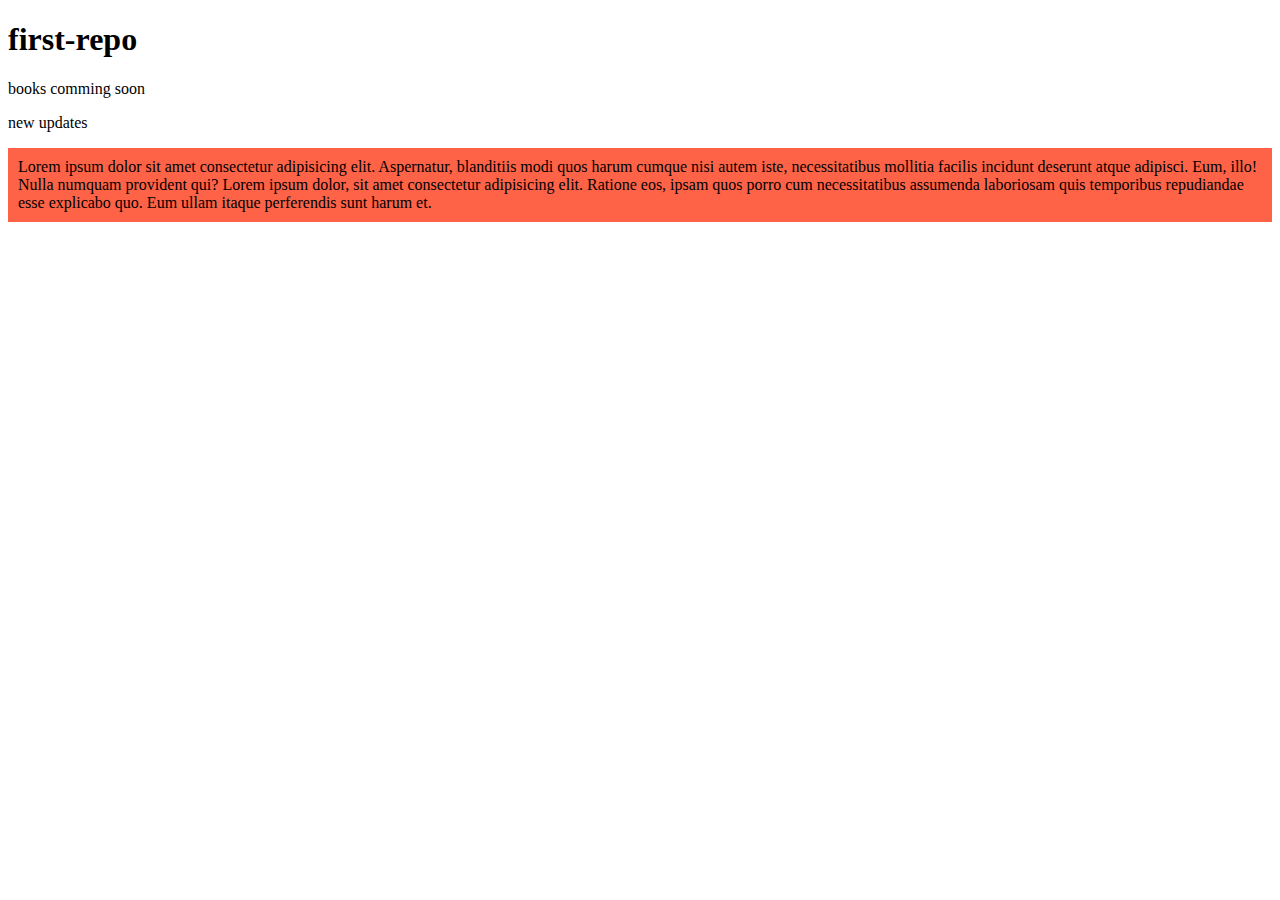
<file: index.html>
<!DOCTYPE html>
<html lang="en">
<head>
    <meta charset="UTF-8">
    <meta name="viewport" content="width=device-width, initial-scale=1.0">
    <title>Document</title>
    <link rel="stylesheet" href="style/blog1.css">
</head>
<body>
    <h1>first-repo</h1>
    <p> books comming soon</p>
    <p>new updates</p>
    <div>Lorem ipsum dolor sit amet consectetur adipisicing elit. Aspernatur, blanditiis modi quos harum cumque nisi autem iste, necessitatibus mollitia facilis incidunt deserunt atque adipisci. Eum, illo! Nulla numquam provident qui?
        Lorem ipsum dolor, sit amet consectetur adipisicing elit. Ratione eos, ipsam quos porro cum necessitatibus assumenda laboriosam quis temporibus repudiandae esse explicabo quo. Eum ullam itaque perferendis sunt harum et.
    </div>
</body>
</html>
</file>
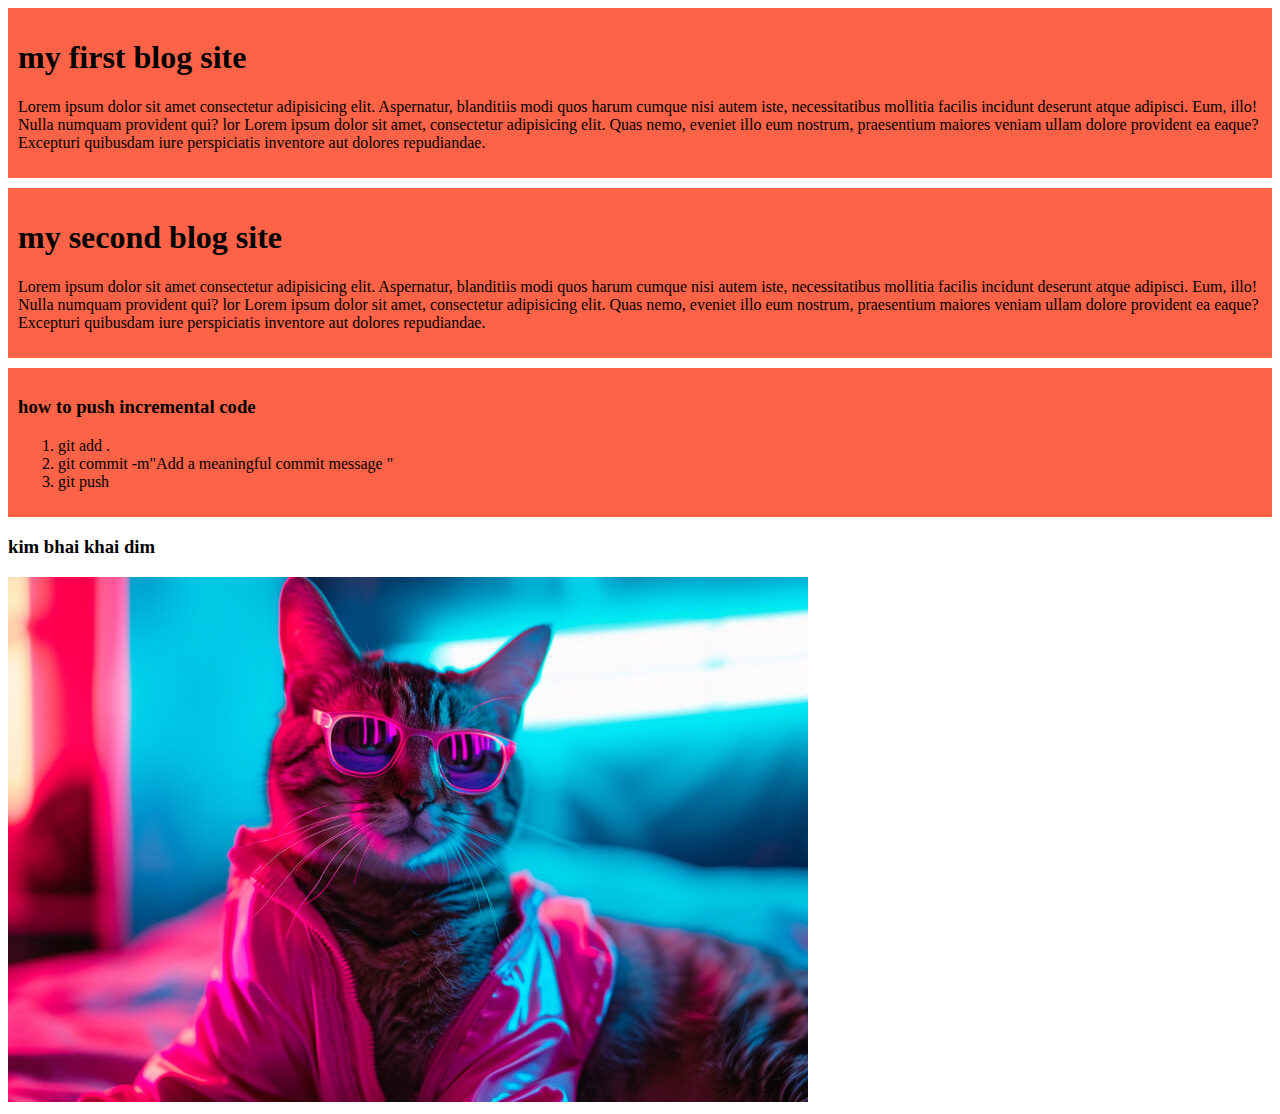
<file: blog1.html>
<!DOCTYPE html>
<html lang="en">
<head>
    <meta charset="UTF-8">
    <meta name="viewport" content="width=device-width, initial-scale=1.0">
    <title>Document</title>
    <link rel="stylesheet" href="style/blog1.css">
    <link rel="stylesheet" href="style/blog1.css">
</head>
<body>
    <div>
        <h1>my first blog site
        </h1>
        <p>Lorem ipsum dolor sit amet consectetur adipisicing elit. Aspernatur, blanditiis modi quos harum cumque nisi autem iste, necessitatibus mollitia facilis incidunt deserunt atque adipisci. Eum, illo! Nulla numquam provident qui?
            lor Lorem ipsum dolor sit amet, consectetur adipisicing elit. Quas nemo, eveniet illo eum nostrum, praesentium maiores veniam ullam dolore provident ea eaque? Excepturi quibusdam iure perspiciatis inventore aut dolores repudiandae.
        </p>
    </div>
   
        <div>
    <h1>my second blog site
    </h1>
    <p>Lorem ipsum dolor sit amet consectetur adipisicing elit. Aspernatur, blanditiis modi quos harum cumque nisi autem iste, necessitatibus mollitia facilis incidunt deserunt atque adipisci. Eum, illo! Nulla numquam provident qui?
        lor Lorem ipsum dolor sit amet, consectetur adipisicing elit. Quas nemo, eveniet illo eum nostrum, praesentium maiores veniam ullam dolore provident ea eaque? Excepturi quibusdam iure perspiciatis inventore aut dolores repudiandae.</p>
    </div>
    
    <div>
        <h3>how to push incremental code</h3>
        <ol>
            <li>git add .</li>
            <li>git commit -m"Add a meaningful commit message "</li>
            <li>git push</li>
        </ol>
    </div>
    <h3>kim bhai khai dim</h3>
    <img src="images/biral.jpg" >
</body>
</html>
</file>
<file: style/blog1.css>
div{
    background-color: tomato;
    padding: 10px;
    margin-bottom:10px ;
}
h3{
    font-weight: bold;
}
</file>
